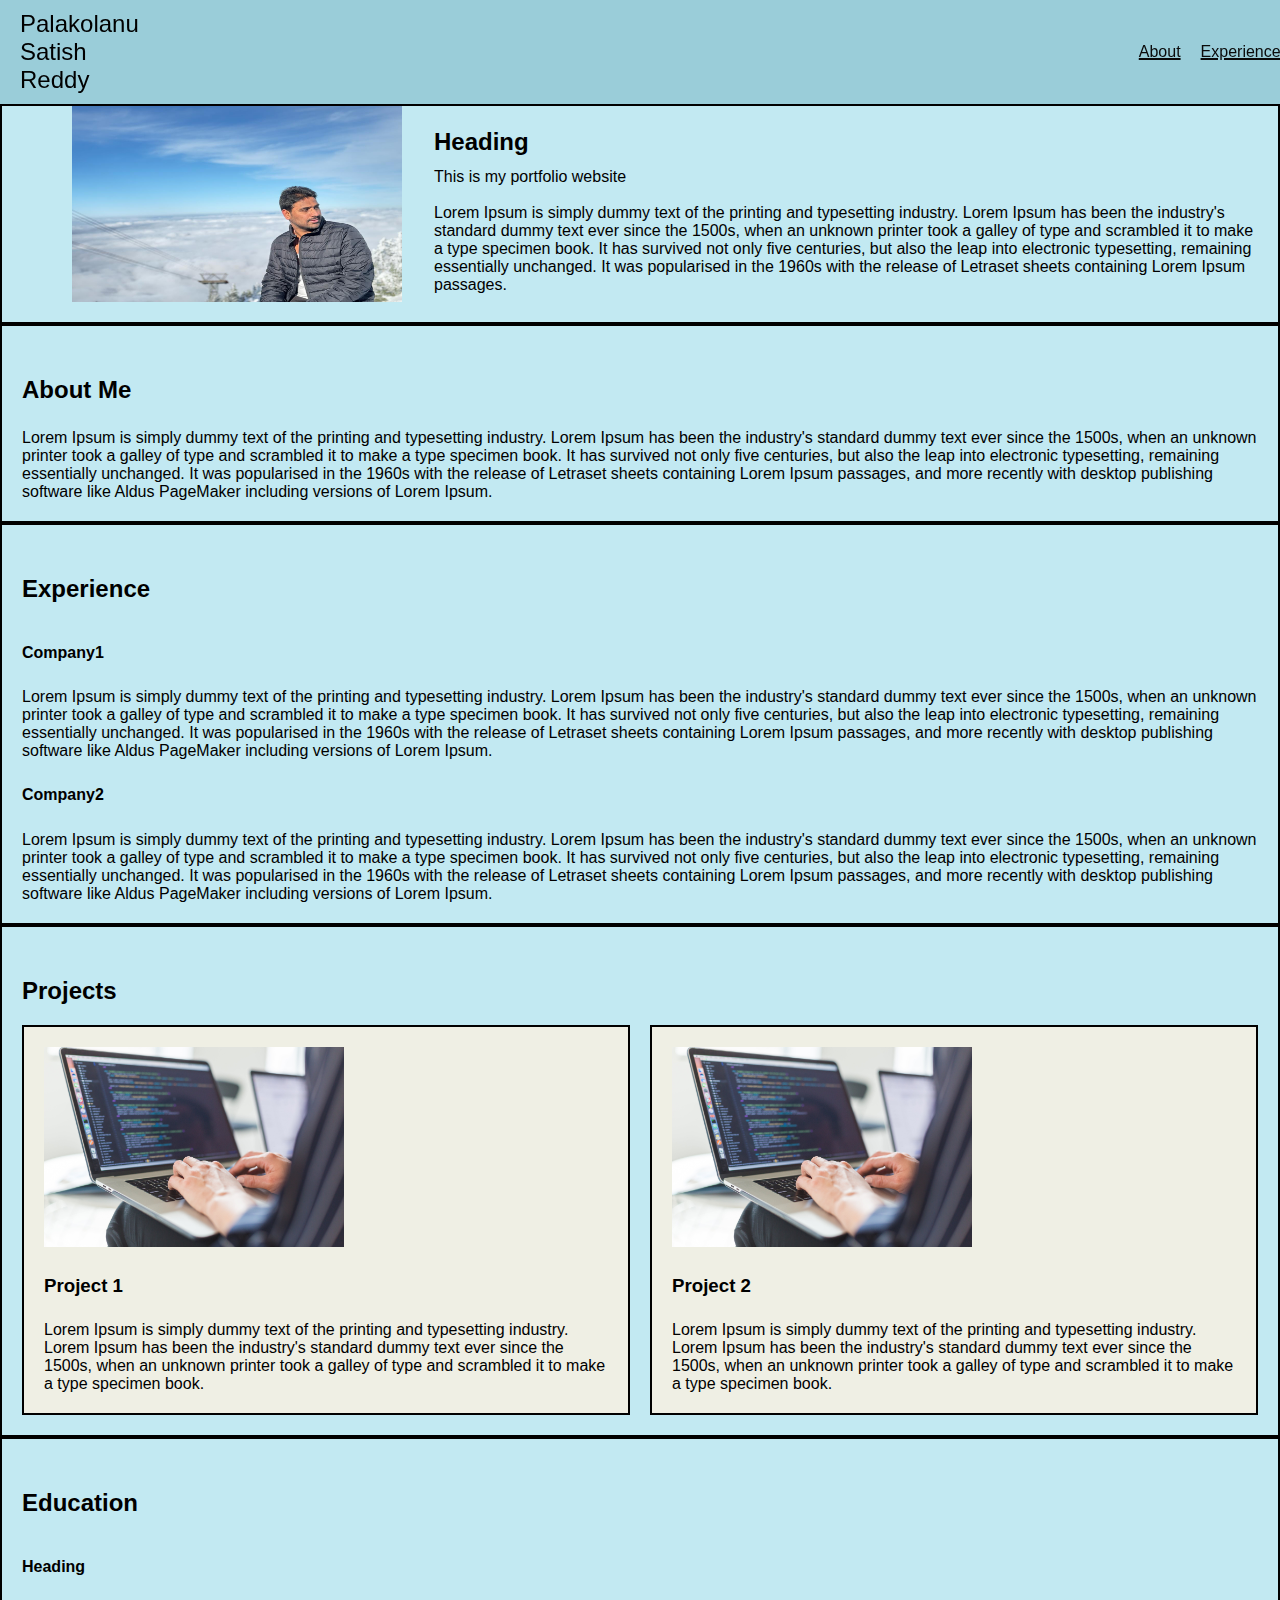
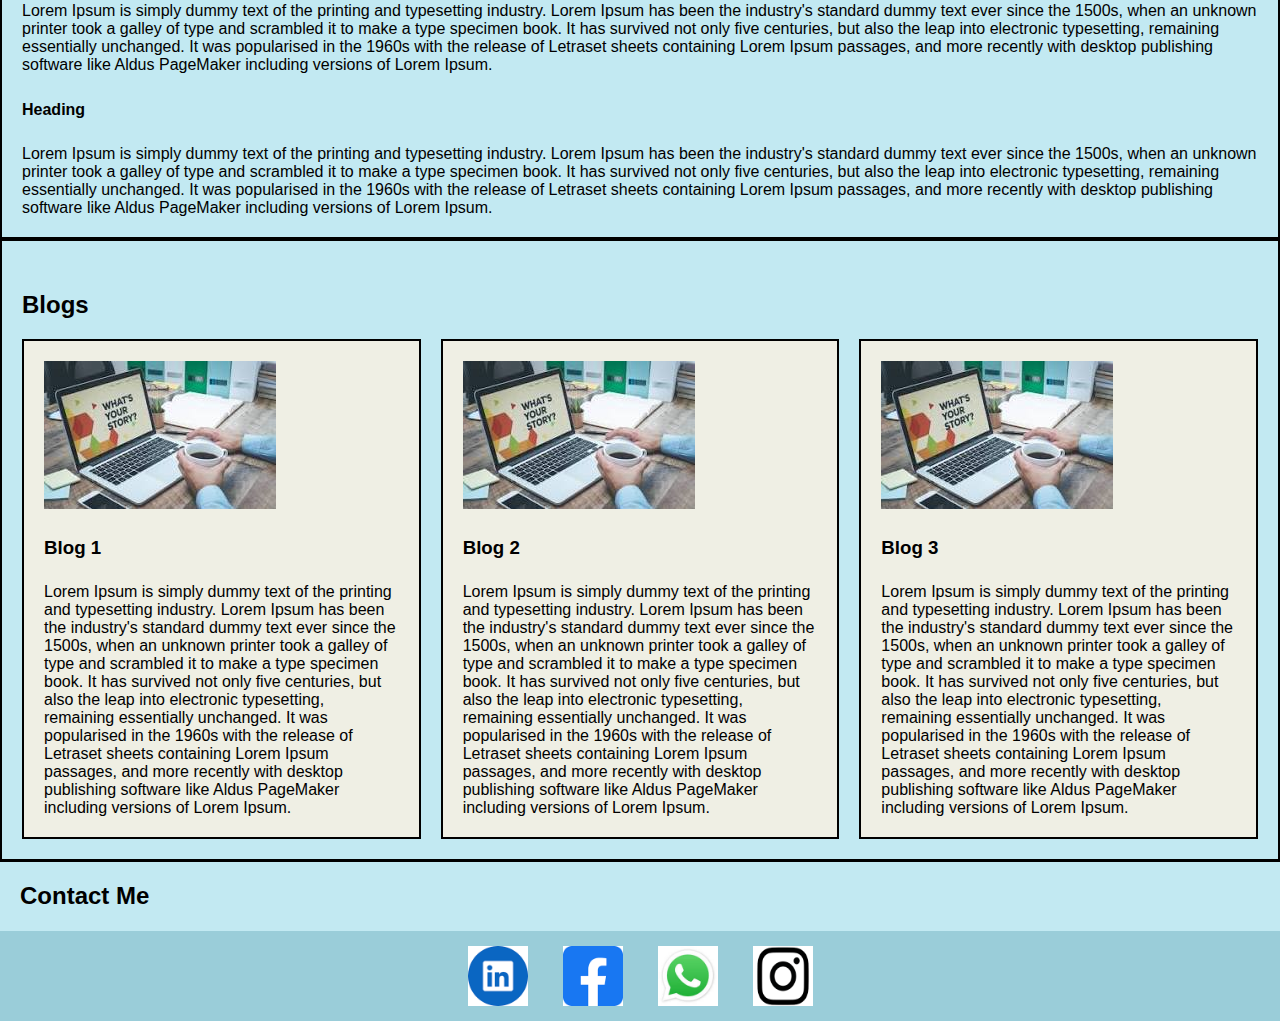
<file: index.html>
<!DOCTYPE html>
<html lang="en">
<head>
    <meta charset="UTF-8">
    <meta name="viewport" content="width=device-width, initial-scale=1.0">
    <title>Satish Palakalonu</title>
    <link rel="stylesheet" href="style.css">
</head>
<body>
    <header>
        <div class="logo">Palakolanu Satish Reddy</div>
        <nav>
            <a href="#about">About</a>
            <a href="#experience">Experience</a>
            <a href="#projects">Projects</a>
            <a href="#education">Education</a>
            <a href="#blogs">Blogs</a>
        </nav>
    </header>
    <section id="intro">
        <div class="intro-image"><img src="dp.jpg"></div>
        <div class="intro-text">
            <h1>Heading</h1>
            <p>This is my portfolio website<br><br>Lorem Ipsum is simply dummy text of the printing and typesetting industry. Lorem Ipsum has been the
                industry's standard dummy text ever since the 1500s, when an unknown printer took a galley of type and
                scrambled it to make a type specimen book. It has survived not only five centuries, but also the leap into
                electronic typesetting, remaining essentially unchanged. It was popularised in the 1960s with the release of
                Letraset sheets containing Lorem Ipsum passages.</p>
        </div>
    </section>
    <section id="about">
        <div>
            <h2>About Me</h2><p>Lorem Ipsum is simply dummy text of the printing and typesetting industry. Lorem Ipsum has been the industry's
                standard dummy text ever since the 1500s, when an unknown printer took a galley of type and scrambled it to
                make a type specimen book. It has survived not only five centuries, but also the leap into electronic
                typesetting, remaining essentially unchanged. It was popularised in the 1960s with the release of Letraset
                sheets containing Lorem Ipsum passages, and more recently with desktop publishing software like Aldus PageMaker
                including versions of Lorem Ipsum.</p>
        </div>
    </section>
    <section id="experience">
        <div>
            <h2>Experience</h2>
        </div>
        <div>
            <h4>Company1</h4>
            <p>Lorem Ipsum is simply dummy text of the printing and typesetting industry. Lorem Ipsum has been the
                industry's standard dummy text ever since the 1500s, when an unknown printer took a galley of type and
                scrambled it to make a type specimen book. It has survived not only five centuries, but also the leap into
                electronic typesetting, remaining essentially unchanged. It was popularised in the 1960s with the release of
                Letraset sheets containing Lorem Ipsum passages, and more recently with desktop publishing software like Aldus
                PageMaker including versions of Lorem Ipsum.</p>
            <h4>Company2</h4>
            <p>Lorem Ipsum is simply dummy text of the printing and typesetting industry. Lorem Ipsum has been the
                industry's standard dummy text ever since the 1500s, when an unknown printer took a galley of type and
                scrambled it to make a type specimen book. It has survived not only five centuries, but also the leap into
                electronic typesetting, remaining essentially unchanged. It was popularised in the 1960s with the release of
                Letraset sheets containing Lorem Ipsum passages, and more recently with desktop publishing software like Aldus
                PageMaker including versions of Lorem Ipsum.</p>
        </div>
    </section>
    <section id="projects">
        <div>
            <h2>Projects</h2>
        </div>
        <div class="proj">
            <div class="project">
                <div class="project-image">
                    <img src="coding-on-laptop.jpg">
                </div>
                <div class="project-description">
                    <h3>Project 1</h3>
                    <p>Lorem Ipsum is simply dummy text of the printing and typesetting industry. Lorem Ipsum has been the
                        industry's standard dummy text ever since the 1500s, when an unknown printer took a galley of type
                        and scrambled it to make a type specimen book.
                    </p>
                </div>
            </div>
            <div class="project">
                <div class="project-image">
                    <img src="coding-on-laptop.jpg">
                </div>
                <div class="project-description">
                    <h3>Project 2</h3>
                    <p>Lorem Ipsum is simply dummy text of the printing and typesetting industry. Lorem Ipsum has been the
                        industry's standard dummy text ever since the 1500s, when an unknown printer took a galley of type
                        and scrambled it to make a type specimen book. </p>
                </div>
            </div>
        </div>
    </section>
    <section id="education">
        <div>
            <h2>Education</h2>
        </div>
        <div>
            <h4>Heading</h4>
            <p>Lorem Ipsum is simply dummy text of the printing and typesetting industry. Lorem Ipsum has been the industry's
                standard dummy text ever since the 1500s, when an unknown printer took a galley of type and scrambled it to
                make a type specimen book. It has survived not only five centuries, but also the leap into electronic
                typesetting, remaining essentially unchanged. It was popularised in the 1960s with the release of Letraset
                sheets containing Lorem Ipsum passages, and more recently with desktop publishing software like Aldus PageMaker
                including versions of Lorem Ipsum.</p>
            <h4>Heading</h4>
            <p>Lorem Ipsum is simply dummy text of the printing and typesetting industry. Lorem Ipsum has been the industry's
                standard dummy text ever since the 1500s, when an unknown printer took a galley of type and scrambled it to
                make a type specimen book. It has survived not only five centuries, but also the leap into electronic
                typesetting, remaining essentially unchanged. It was popularised in the 1960s with the release of Letraset
                sheets containing Lorem Ipsum passages, and more recently with desktop publishing software like Aldus PageMaker
                including versions of Lorem Ipsum.</p>
        </div>
    </section>
    <section id="blogs">
        <div>
            <h2>Blogs</h2>
        </div>
        <div class="blogss">
            <div class="blog">
                <div class="blog-image">
                    <img src="download.jpg">
                </div>
                <div class="blog-description">
                    <h3>Blog 1</h3>
                    <p>Lorem Ipsum is simply dummy text of the printing and typesetting industry. Lorem Ipsum has been the
                        industry's standard dummy text ever since the 1500s, when an unknown printer took a galley of type
                        and scrambled it to make a type specimen book. It has survived not only five centuries, but also the
                        leap into electronic typesetting, remaining essentially unchanged. It was popularised in the 1960s
                        with the release of Letraset sheets containing Lorem Ipsum passages, and more recently with desktop
                        publishing software like Aldus PageMaker including versions of Lorem Ipsum.</p>
                </div>
            </div>
            <div class="blog">
                <div class="blog-image">
                    <img src="download.jpg">
                </div>
                <div class="blog-description">
                    <h3>Blog 2</h3>
                    <p>Lorem Ipsum is simply dummy text of the printing and typesetting industry. Lorem Ipsum has been the
                        industry's standard dummy text ever since the 1500s, when an unknown printer took a galley of type
                        and scrambled it to make a type specimen book. It has survived not only five centuries, but also the
                        leap into electronic typesetting, remaining essentially unchanged. It was popularised in the 1960s
                        with the release of Letraset sheets containing Lorem Ipsum passages, and more recently with desktop
                        publishing software like Aldus PageMaker including versions of Lorem Ipsum.</p>
                </div>
            </div>
            <div class="blog">
                <div class="blog-image">
                    <img src="download.jpg">
                </div>
                <div class="blog-description">
                    <h3>Blog 3</h3>
                    <p>Lorem Ipsum is simply dummy text of the printing and typesetting industry. Lorem Ipsum has been the
                        industry's standard dummy text ever since the 1500s, when an unknown printer took a galley of type
                        and scrambled it to make a type specimen book. It has survived not only five centuries, but also the
                        leap into electronic typesetting, remaining essentially unchanged. It was popularised in the 1960s
                        with the release of Letraset sheets containing Lorem Ipsum passages, and more recently with desktop
                        publishing software like Aldus PageMaker including versions of Lorem Ipsum.</p>
                </div>
            </div>
        </div>
    </section>
    <footer>
        <div id="Contact">
            <h2>Contact Me</h2>
        </div>
        <div id="footer-section">
            <img src="LinkedIn.png" alt="Image 1">
            <img src="facebook.png" alt="Image 2">
            <img src="whatsapp.jpg" alt="Image 3">
            <img src="instagram.png" alt="Image 4">
        </div>
    </footer>
</body>
</html>
</file>
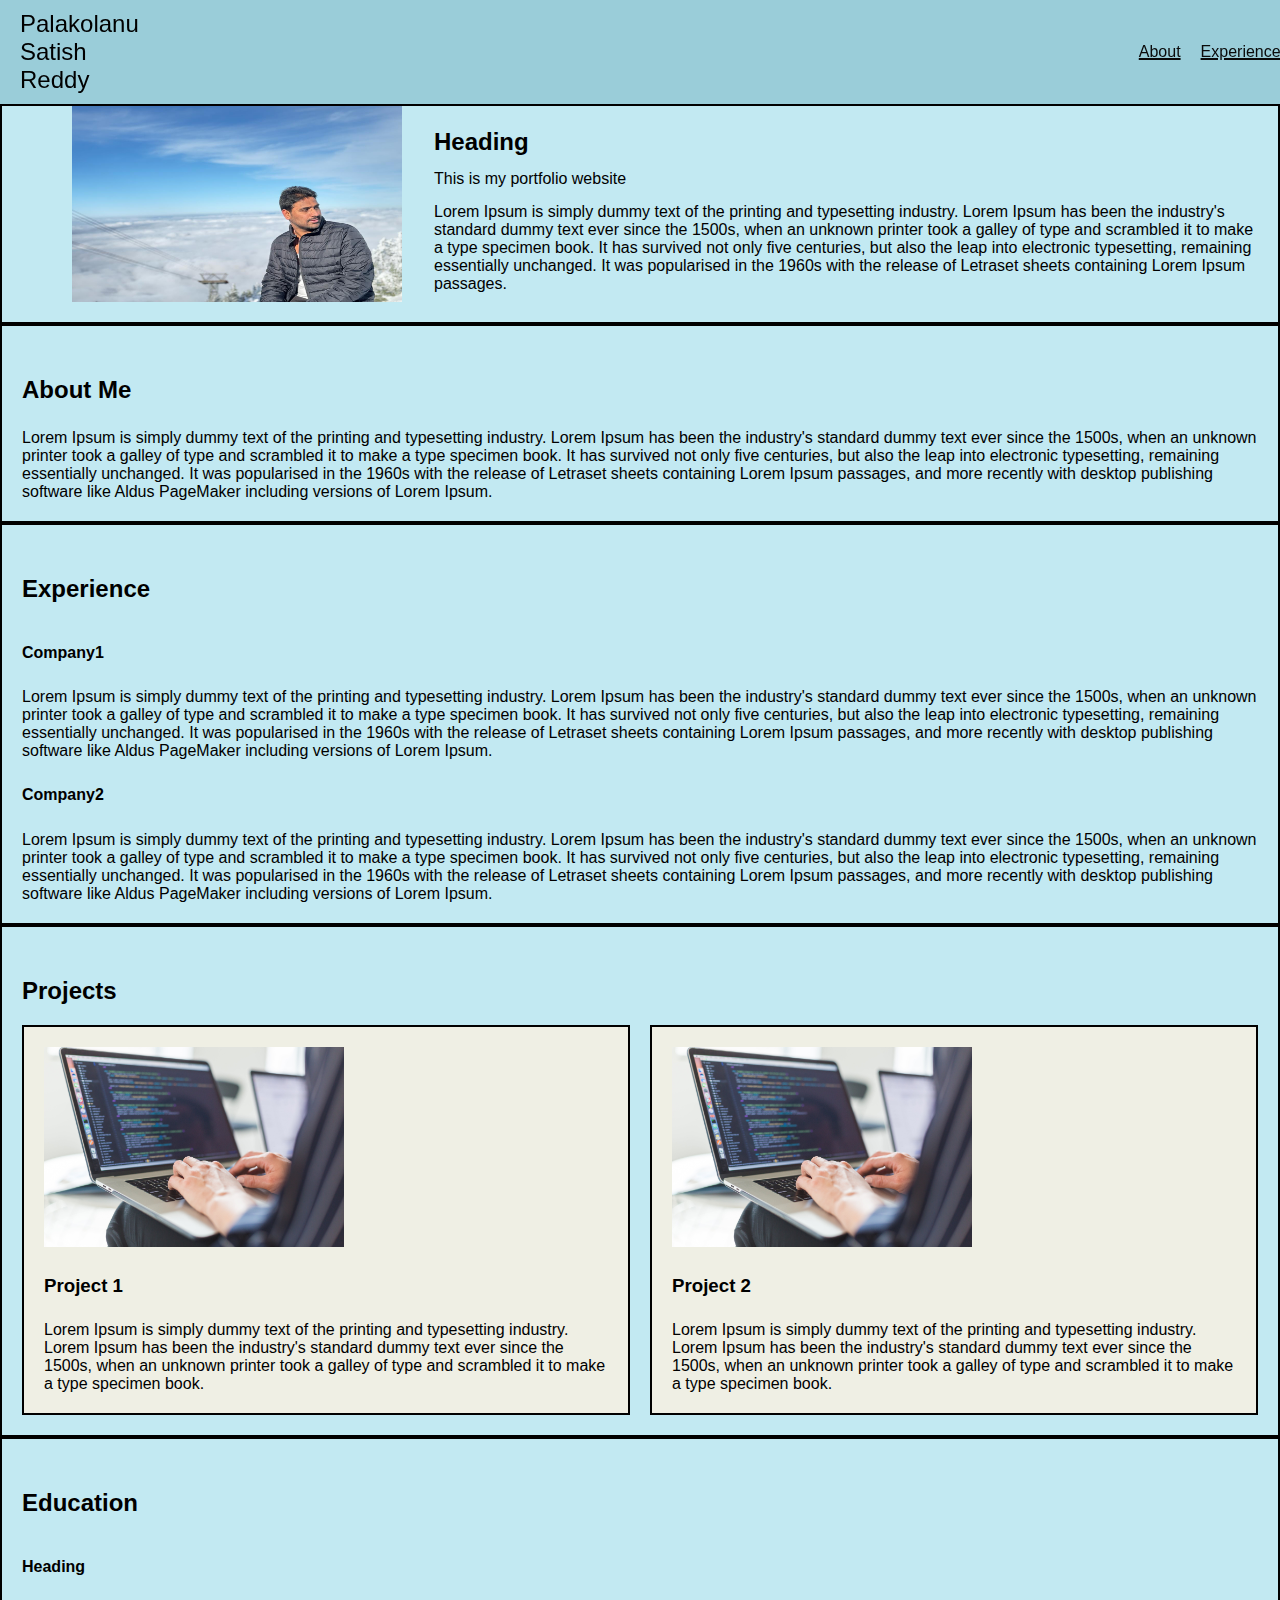
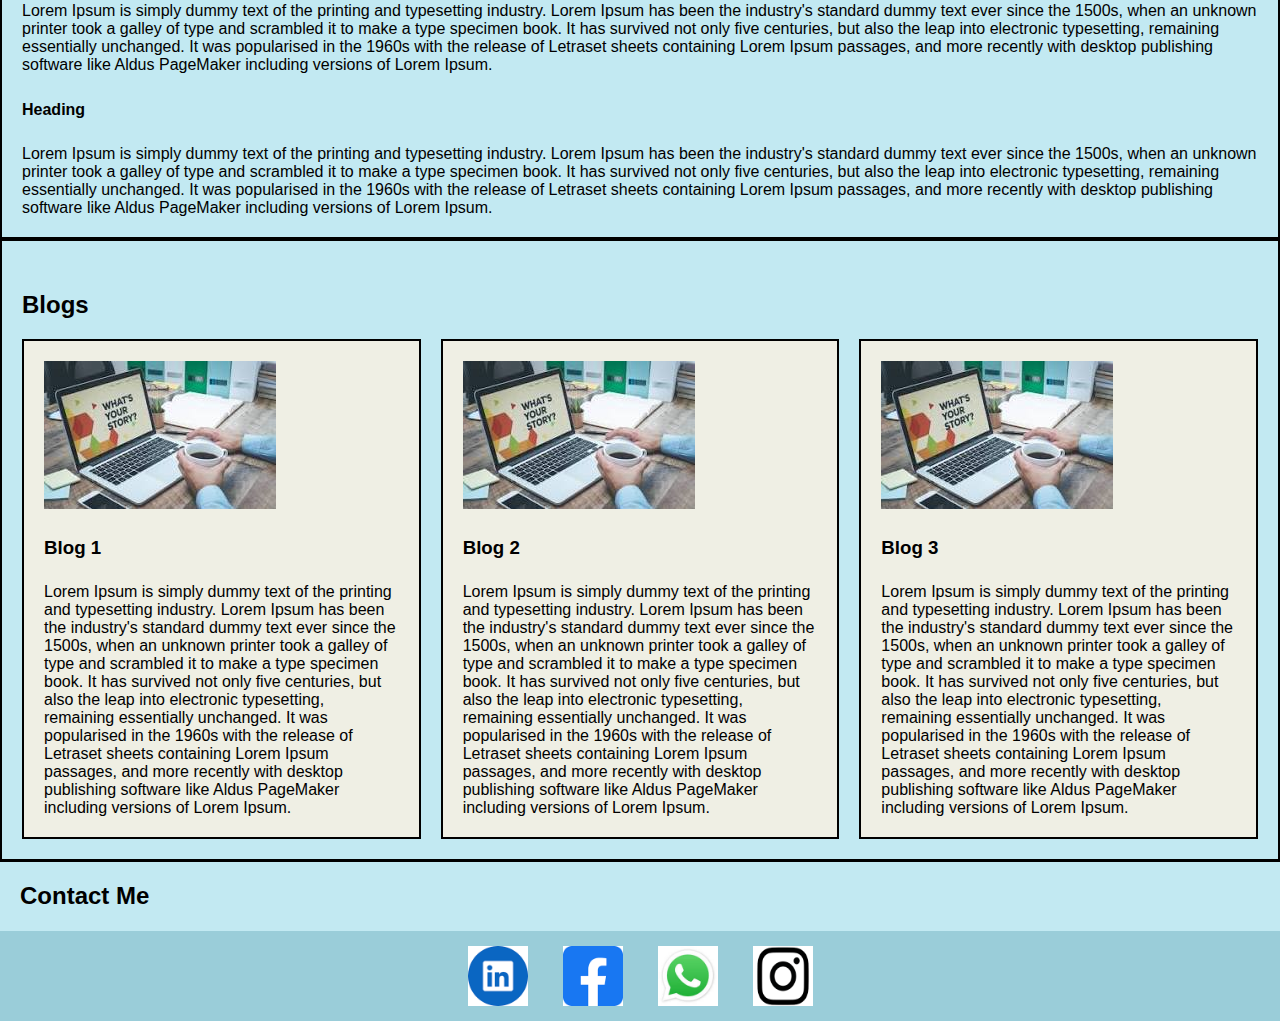
<file: day.html>
<!DOCTYPE html>
<html lang="en">
<head>
    <meta charset="UTF-8">
    <meta name="viewport" content="width=device-width, initial-scale=1.0">
    <title>Satish Palakalonu</title>
    <link rel="stylesheet" href="style.css">
</head>
<body>
<header>
    <div class="logo">Palakolanu Satish Reddy</div>
    <nav>
        <a href="#about">About</a>
        <a href="#experience">Experience</a>
	    <a href="#projects">Projects</a>
        <a href="#education">Education</a>
        <a href="#blogs">Blogs</a>
    </nav>
</header>
<section id="intro">
    <div class="intro-image"><img src="dp.jpg"></div>
    <div class="intro-text">
        <h1>Heading</h1>
        <p>This is my portfolio website</p>
        <p>Lorem Ipsum is simply dummy text of the printing and typesetting industry. Lorem Ipsum has been the
            industry's standard dummy text ever since the 1500s, when an unknown printer took a galley of type and
            scrambled it to make a type specimen book. It has survived not only five centuries, but also the leap into
            electronic typesetting, remaining essentially unchanged. It was popularised in the 1960s with the release of
            Letraset sheets containing Lorem Ipsum passages.</p>
    </div>
</section>
<section id="about">
    <div>
        <h2>About Me</h2><p>Lorem Ipsum is simply dummy text of the printing and typesetting industry. Lorem Ipsum has been the industry's
            standard dummy text ever since the 1500s, when an unknown printer took a galley of type and scrambled it to
            make a type specimen book. It has survived not only five centuries, but also the leap into electronic
            typesetting, remaining essentially unchanged. It was popularised in the 1960s with the release of Letraset
            sheets containing Lorem Ipsum passages, and more recently with desktop publishing software like Aldus PageMaker
            including versions of Lorem Ipsum.</p>
    </div>
</section>
<section id="experience">
    <div>
        <h2>Experience</h2>
    </div>
    <div>
        <h4>Company1</h4>
        <p>Lorem Ipsum is simply dummy text of the printing and typesetting industry. Lorem Ipsum has been the
            industry's standard dummy text ever since the 1500s, when an unknown printer took a galley of type and
            scrambled it to make a type specimen book. It has survived not only five centuries, but also the leap into
            electronic typesetting, remaining essentially unchanged. It was popularised in the 1960s with the release of
            Letraset sheets containing Lorem Ipsum passages, and more recently with desktop publishing software like Aldus
            PageMaker including versions of Lorem Ipsum.</p>
        <h4>Company2</h4>
        <p>Lorem Ipsum is simply dummy text of the printing and typesetting industry. Lorem Ipsum has been the
            industry's standard dummy text ever since the 1500s, when an unknown printer took a galley of type and
            scrambled it to make a type specimen book. It has survived not only five centuries, but also the leap into
            electronic typesetting, remaining essentially unchanged. It was popularised in the 1960s with the release of
            Letraset sheets containing Lorem Ipsum passages, and more recently with desktop publishing software like Aldus
            PageMaker including versions of Lorem Ipsum.</p>
    </div>
</section>
<section id="projects">
    <div>
        <h2>Projects</h2>
    </div>
    <div class="proj">
        <div class="project">
            <div class="project-image">
                <img src="coding-on-laptop.jpg">
            </div>
            <div class="project-description">
                <h3>Project 1</h3>
                <p>Lorem Ipsum is simply dummy text of the printing and typesetting industry. Lorem Ipsum has been the
                    industry's standard dummy text ever since the 1500s, when an unknown printer took a galley of type
                    and scrambled it to make a type specimen book.
                </p>
            </div>
        </div>
        <div class="project">
            <div class="project-image">
                <img src="coding-on-laptop.jpg">
            </div>
            <div class="project-description">
                <h3>Project 2</h3>
                <p>Lorem Ipsum is simply dummy text of the printing and typesetting industry. Lorem Ipsum has been the
                    industry's standard dummy text ever since the 1500s, when an unknown printer took a galley of type
                    and scrambled it to make a type specimen book. </p>
            </div>
        </div>
    </div>
</section>
<section id="education">
    <div>
        <h2>Education</h2>
    </div>
    <div>
        <h4>Heading</h4>
        <p>Lorem Ipsum is simply dummy text of the printing and typesetting industry. Lorem Ipsum has been the industry's
            standard dummy text ever since the 1500s, when an unknown printer took a galley of type and scrambled it to
            make a type specimen book. It has survived not only five centuries, but also the leap into electronic
            typesetting, remaining essentially unchanged. It was popularised in the 1960s with the release of Letraset
            sheets containing Lorem Ipsum passages, and more recently with desktop publishing software like Aldus PageMaker
            including versions of Lorem Ipsum.</p>
        <h4>Heading</h4>
        <p>Lorem Ipsum is simply dummy text of the printing and typesetting industry. Lorem Ipsum has been the industry's
            standard dummy text ever since the 1500s, when an unknown printer took a galley of type and scrambled it to
            make a type specimen book. It has survived not only five centuries, but also the leap into electronic
            typesetting, remaining essentially unchanged. It was popularised in the 1960s with the release of Letraset
            sheets containing Lorem Ipsum passages, and more recently with desktop publishing software like Aldus PageMaker
            including versions of Lorem Ipsum.</p>
    </div>
</section>
<section id="blogs">
    <div>
        <h2>Blogs</h2>
    </div>
    <div class="blogss">
        <div class="blog">
            <div class="blog-image">
                <img src="download.jpg">
            </div>
            <div class="blog-description">
                <h3>Blog 1</h3>
                <p>Lorem Ipsum is simply dummy text of the printing and typesetting industry. Lorem Ipsum has been the
                    industry's standard dummy text ever since the 1500s, when an unknown printer took a galley of type
                    and scrambled it to make a type specimen book. It has survived not only five centuries, but also the
                    leap into electronic typesetting, remaining essentially unchanged. It was popularised in the 1960s
                    with the release of Letraset sheets containing Lorem Ipsum passages, and more recently with desktop
                    publishing software like Aldus PageMaker including versions of Lorem Ipsum.</p>
            </div>
        </div>
        <div class="blog">
            <div class="blog-image">
                <img src="download.jpg">
            </div>
            <div class="blog-description">
                <h3>Blog 2</h3>
                <p>Lorem Ipsum is simply dummy text of the printing and typesetting industry. Lorem Ipsum has been the
                    industry's standard dummy text ever since the 1500s, when an unknown printer took a galley of type
                    and scrambled it to make a type specimen book. It has survived not only five centuries, but also the
                    leap into electronic typesetting, remaining essentially unchanged. It was popularised in the 1960s
                    with the release of Letraset sheets containing Lorem Ipsum passages, and more recently with desktop
                    publishing software like Aldus PageMaker including versions of Lorem Ipsum.</p>
            </div>
        </div>
        <div class="blog">
            <div class="blog-image">
                <img src="download.jpg">
            </div>
            <div class="blog-description">
                <h3>Blog 3</h3>
                <p>Lorem Ipsum is simply dummy text of the printing and typesetting industry. Lorem Ipsum has been the
                    industry's standard dummy text ever since the 1500s, when an unknown printer took a galley of type
                    and scrambled it to make a type specimen book. It has survived not only five centuries, but also the
                    leap into electronic typesetting, remaining essentially unchanged. It was popularised in the 1960s
                    with the release of Letraset sheets containing Lorem Ipsum passages, and more recently with desktop
                    publishing software like Aldus PageMaker including versions of Lorem Ipsum.</p>
            </div>
        </div>
    </div>
</section>
<footer>
    <div id="Contact">
        <h2>Contact Me</h2>
    </div>
    <div id="footer-section">
        <img src="LinkedIn.png" alt="Image 1">
        <img src="facebook.png" alt="Image 2">
        <img src="whatsapp.jpg" alt="Image 3">
        <img src="instagram.png" alt="Image 4">
    </div>
</footer>
</body>
</html>
</file>
<file: style.css>
body {
            font-family: Arial, sans-serif;
            margin: 0;
            padding: 0;
            scroll-behavior: smooth;
            background-color: #C2E9F2; 
            background-image: url("C:\Users\satis\OneDrive - University of New Haven\Desktop\bg.png");
        }

        header {
            color: #000;
            padding: 10px 20px;
            position: fixed;
            width: calc(100% - 20px);
            top: 0;
            display: flex;
            align-items: center;
            z-index: 1000;
            border-bottom: 2px solid #000;
            background-color: #9ACDD9;
        }

        .logo {
            font-size: 1.5rem;
            padding-right: 1000px; 
        }

        nav {
            display: flex;
            margin-left: -20px;
        }

        nav a {
            color: #0a0a0a;
            text-decoration: underline;
            text-decoration-thickness: 2px;
            margin-left: 20px;
            cursor: pointer;
            transition: all 0.5s ease;
            scroll-behavior: smooth;
        }

        section {
            text-align: left;
            border: 2px solid black;
            padding: 20px;
            padding-top: 30px;
        }

        footer {
            border-top: 1px solid #000;
            display: grid;
            gap: 1px;
        }

        #footer-section {
            color: #000;
            text-align: center;
            background-color: #9ACDD9;
            display: flex ;
            justify-content: center;
            align-items: center; 
        }
        #Contact{
            margin-left: 20px;
        }
        #footer-section img {
            padding: 15px;
            height: 60px;
            width: 60px;
        }

        .proj,
        .blogss {
            display: grid;
            grid-template-columns: repeat(auto-fit, minmax(300px, 1fr));
            gap: 20px;
        }

        .project,
        .blog {
            border: 2px solid black;
            padding: 20px;
            background-color: #efefe4;
            display: grid;
            grid-template-columns: 1fr;
            gap: 10px;
        }

        .project-image,
        .blog-image {
            text-align: center;
        }

        .project-image img,
        .blog-image img,
        .intro-image img {
            max-width: 80%;
            height: auto;
            max-height: 200px;
        }

        @media (max-width: 500px) {
            .proj,
            .blogss {
                grid-template-columns: repeat(auto-fit, minmax(250px, 1fr));
            }
        }

        div,
        section > div,
        footer > div {
            display: grid;       
            grid-template-columns: 1fr;
            gap: 5px;
        }

        #intro {
            display: grid;
            grid-template-columns: 1fr 2fr;
            margin-top: 20px;
        }

        .intro-image {
            margin-top: 50px;
        }

        .intro-image img {

            height: 200px;
            width: 400px;
            margin-left: 50px;
        }
    p{
        margin:0px;
        display:flex;
    margin-block-start: 0px !important;
    margin-block-end: 0px !important;
    margin-inline-start: 0px !important;
    margin-inline-end: 0px !important;
    }

    h1 {
        font-size: 1.5em;
        margin-block-start: 2cm !important;
        margin-block-end: 0px !important;
    }
</file>
